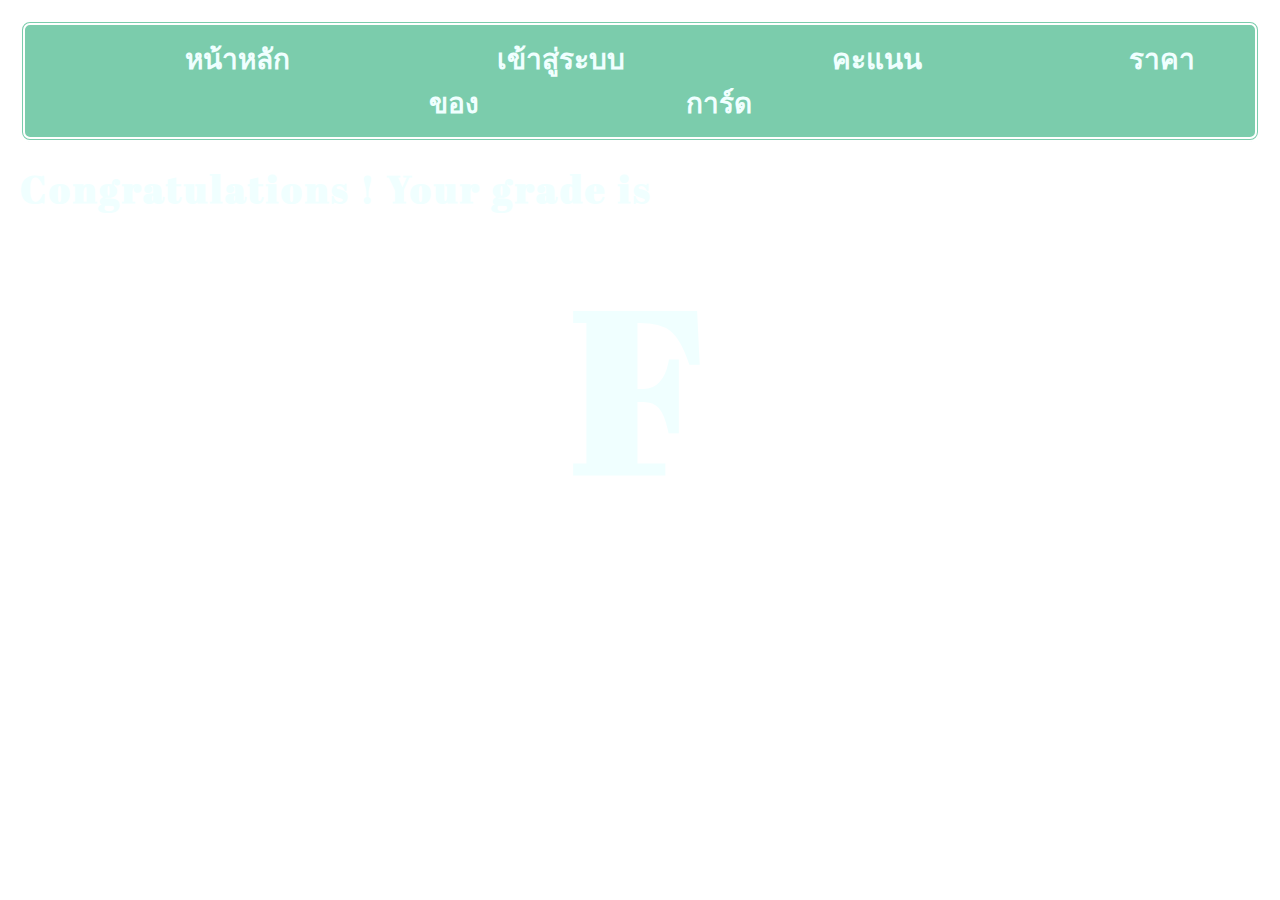
<file: Basic web/grade.html>
<!DOCTYPE html>
<html lang="en">
<head>
    <meta charset="UTF-8">
    <meta http-equiv="X-UA-Compatible" content="IE=edge">
    <meta name="viewport" content="width=device-width, initial-scale=1.0">
    <title>Check Grade</title>
    <link rel="stylesheet" href="grade.css">
    <link rel="stylesheet" href="global.css">
</head>
<body> 
  <div class="one">
    <ul>
      <li><a href="index.html">หน้าหลัก</a></li>
      <li><a href="form.html">เข้าสู่ระบบ</a></li>
      <li><a href="grade.html">คะแนน</a></li>
      <li><a href="toy.html">ราคาของ</a></li>
      <li><a href="card.html">การ์ด</a></li>
    </ul>
  </div>
    <div class="grade">
        <h1 style="margin:20px;">Congratulations ! Your grade is</h1>
        <h2 id="score">x</h2>
    </div>
    <script src="grade.js"></script>
    
</body>
</html>
</file>
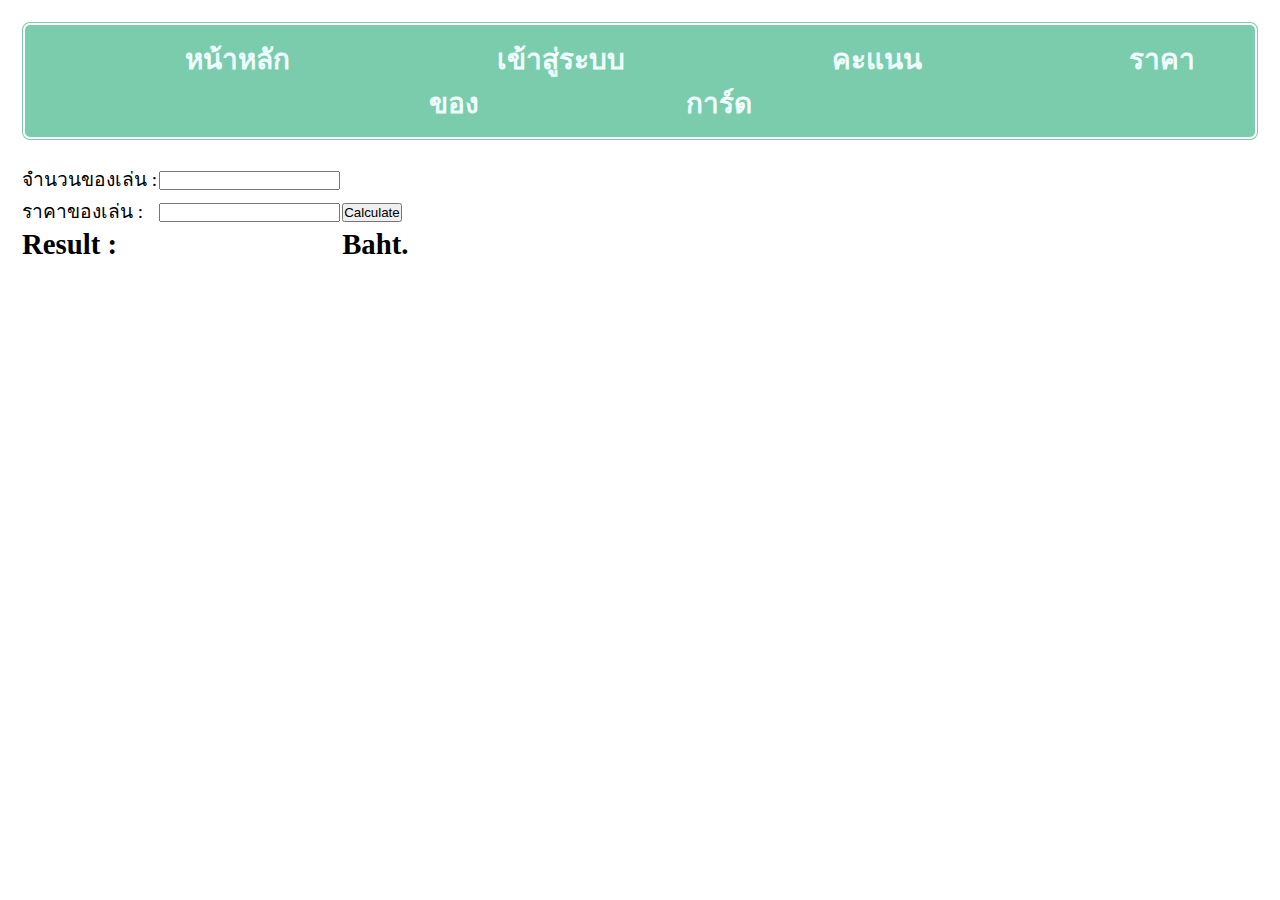
<file: Basic web/toy.html>
<!DOCTYPE html>
<html lang="en">
<head>
    <meta charset="UTF-8">
    <meta http-equiv="X-UA-Compatible" content="IE=edge">
    <meta name="viewport" content="width=device-width, initial-scale=1.0">
    <title>Toys</title>
    <link rel="stylesheet" href="toy.css">
    <link rel="stylesheet" href="global.css">
</head>
<body>
    <div class="one">
        <ul>
          <li><a href="index.html">หน้าหลัก</a></li>
          <li><a href="form.html">เข้าสู่ระบบ</a></li>
          <li><a href="grade.html">คะแนน</a></li>
          <li><a href="toy.html">ราคาของ</a></li>
          <li><a href="card.html">การ์ด</a></li>
        </ul>
      </div>
    <table style="margin:20px;">
        <tr>
            <td> <label>จำนวนของเล่น : </label> </td>
            <td> <input type="text" name="" id="items"> </td>   
        </tr>
        <tr>
            <td> <label>ราคาของเล่น : </label></td>
            <td> <input type="text" name="" id="price"></td>
            <td> <button onclick="cal()">Calculate</button></td>
        </tr>
        <tr>
            <td> <h2>Result : </h2> </td>
            <td> <h2 id="result"></h2> </td>
            <td> <h2>Baht.</h2> </td>
        </tr>
    </table>
    <script src="toy.js"></script>
</body>
</html>
</file>
<file: Basic web/grade.css>
@import url('https://fonts.googleapis.com/css2?family=Abril+Fatface&display=swap');

body{
    background-image: url(https://color-hex.org/colors/f29089.png);
    background-size: cover;
}

.grade{
    color: azure;
    font-family: 'Abril Fatface', cursive;
    font-size: larger;
    letter-spacing: 3px;
}

.grade h2{
    font-size: 225px;
    text-align: center;
    padding-bottom: 350px;
}
</file>
<file: Basic web/global.css>
@import url('https://fonts.googleapis.com/css2?family=Cormorant+SC:wght@500&family=Cormorant:wght@400;600&family=Fredoka+One&family=Paytone+One&display=swap');
*{
    padding: 0;
    margin: 0;

}
body{
    background-image: url(https://color-hex.org/colors/f29089.png);
    background-size: cover;
}
.one{
    font-weight: bolder;
    border-style: double; 
    border-width: 5px;
    border-radius: 10px;
    border-color: white;
    background-color:#ff80bf
    letter-spacing: 10px;
    font-family: 'Cormorant SC', serif;
    font-size: 28px;
    background-color: #7BCCAC;
    padding: 12px;
    margin: 20px;
    text-align: center;
}
.one li{
    display: inline;
    padding-inline: 100px;
}
.one a{
    color: azure;
    text-decoration: none;
</file>
<file: Basic web/toy.css>
body {
    background-image: url(https://color-hex.org/colors/f29089.png);
    background-size: cover;
    font-size: larger;
}
</file>
